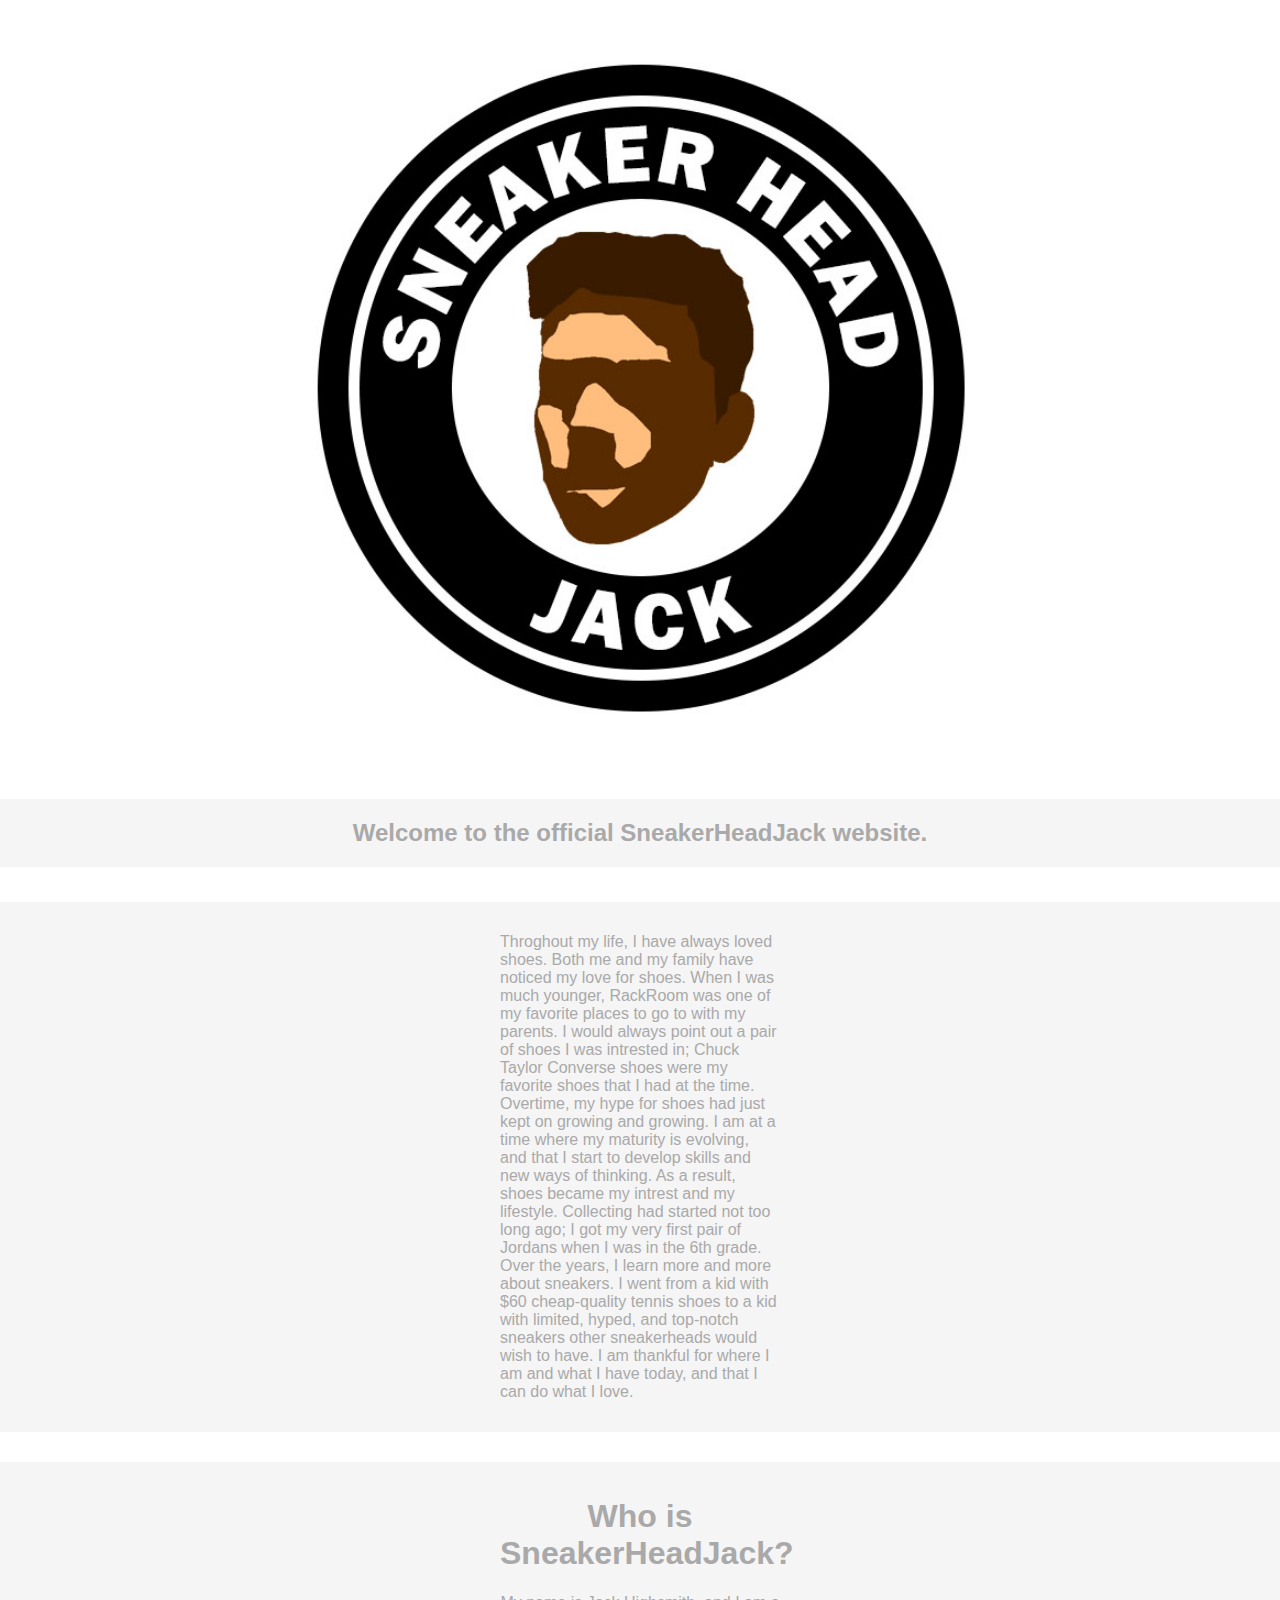
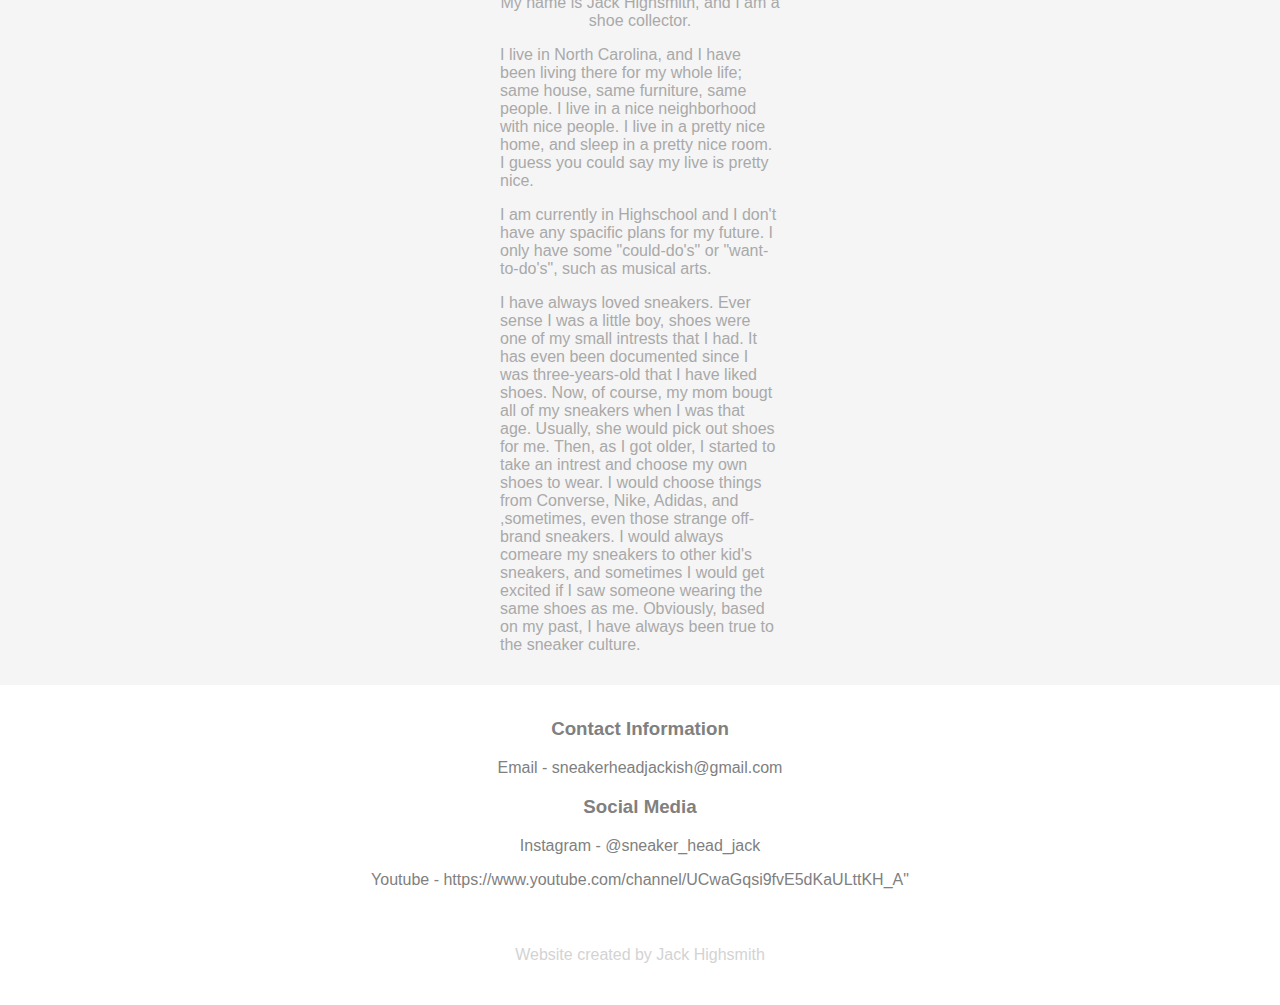
<file: index.html>
<!DOCTYPE html>
<html>
    <head>
        <title>SHJ - Welcome</title>
        <link rel="stylesheet" type="text/css" href="styles.css"/>
    </head>
    
    <body>
        <div class="logo">
            <p><img src="shjprofilepic.png" /></p>
        </div>       
        <div class="headings">
            <div class="headerBreak"></div>
             <h2>Welcome to the official SneakerHeadJack website.</h2>           
            <div class="intro_paragraph">
                <p>Throghout my life, I have always loved shoes. Both me and my family have noticed my love for shoes. When I was much younger, RackRoom was one of my favorite places to go to with my parents. I would always point out a pair of shoes I was intrested in; Chuck Taylor Converse shoes were my favorite shoes that I had at the time. Overtime, my hype for shoes had just kept on growing and growing. I am at a time where my maturity is evolving, and that I start to develop skills and new ways of thinking. As a result, shoes became my intrest and my lifestyle. Collecting had started not too long ago; I got my very first pair of Jordans when I was in the 6th grade. Over the years, I learn more and more about sneakers. I went from a kid with $60 cheap-quality tennis shoes to a kid with limited, hyped, and top-notch sneakers other sneakerheads would wish to have. I am thankful for where I am and what I have today, and that I can do what I love.</p>
            </div>
                         <div class="who">
                        <div class="jack">
                 <h1>Who is SneakerHeadJack?</h1>         
                 <p>My name is Jack Highsmith, and I am a shoe collector.</p>
                         </div>
                 <p>I live in North Carolina, and I have been living there for my whole life; same house, same furniture, same people. I live in a nice neighborhood with nice people. I live in a pretty nice home, and sleep in a pretty nice room. I guess you could say my live is pretty nice.</p> 
                 <p>I am currently in Highschool and I don't have any spacific plans for my future. I only have some "could-do's" or "want-to-do's", such as musical arts. </p>
                 <p>I have always loved sneakers. Ever sense I was a little boy, shoes were one of my small intrests that I had. It has even been documented since I was three-years-old that I have liked shoes. Now, of course, my mom bougt all of my sneakers when I was that age. Usually, she would pick out shoes for me. Then, as I got older, I started to take an intrest and choose my own shoes to wear. I would choose things from Converse, Nike, Adidas, and ,sometimes, even those strange off-brand sneakers. I would always comeare my sneakers to other kid's sneakers, and sometimes I would get excited if I saw someone wearing the same shoes as me. Obviously, based on my past, I have always been true to the sneaker culture.</p>
             </div>
                  <div class="contact">
                      <h3>Contact Information</h3>
                      <p>Email - sneakerheadjackish@gmail.com</p>
                      <h3>Social Media</h3>
                      <p>Instagram - @sneaker_head_jack</p>
                      <p>Youtube - https://www.youtube.com/channel/UCwaGqsi9fvE5dKaULttKH_A"</p>
                  </div>
            <div class="copyright">
                <p> Website created by Jack Highsmith</p>
            </div>
        </div> 
    </body>
</html>
</file>
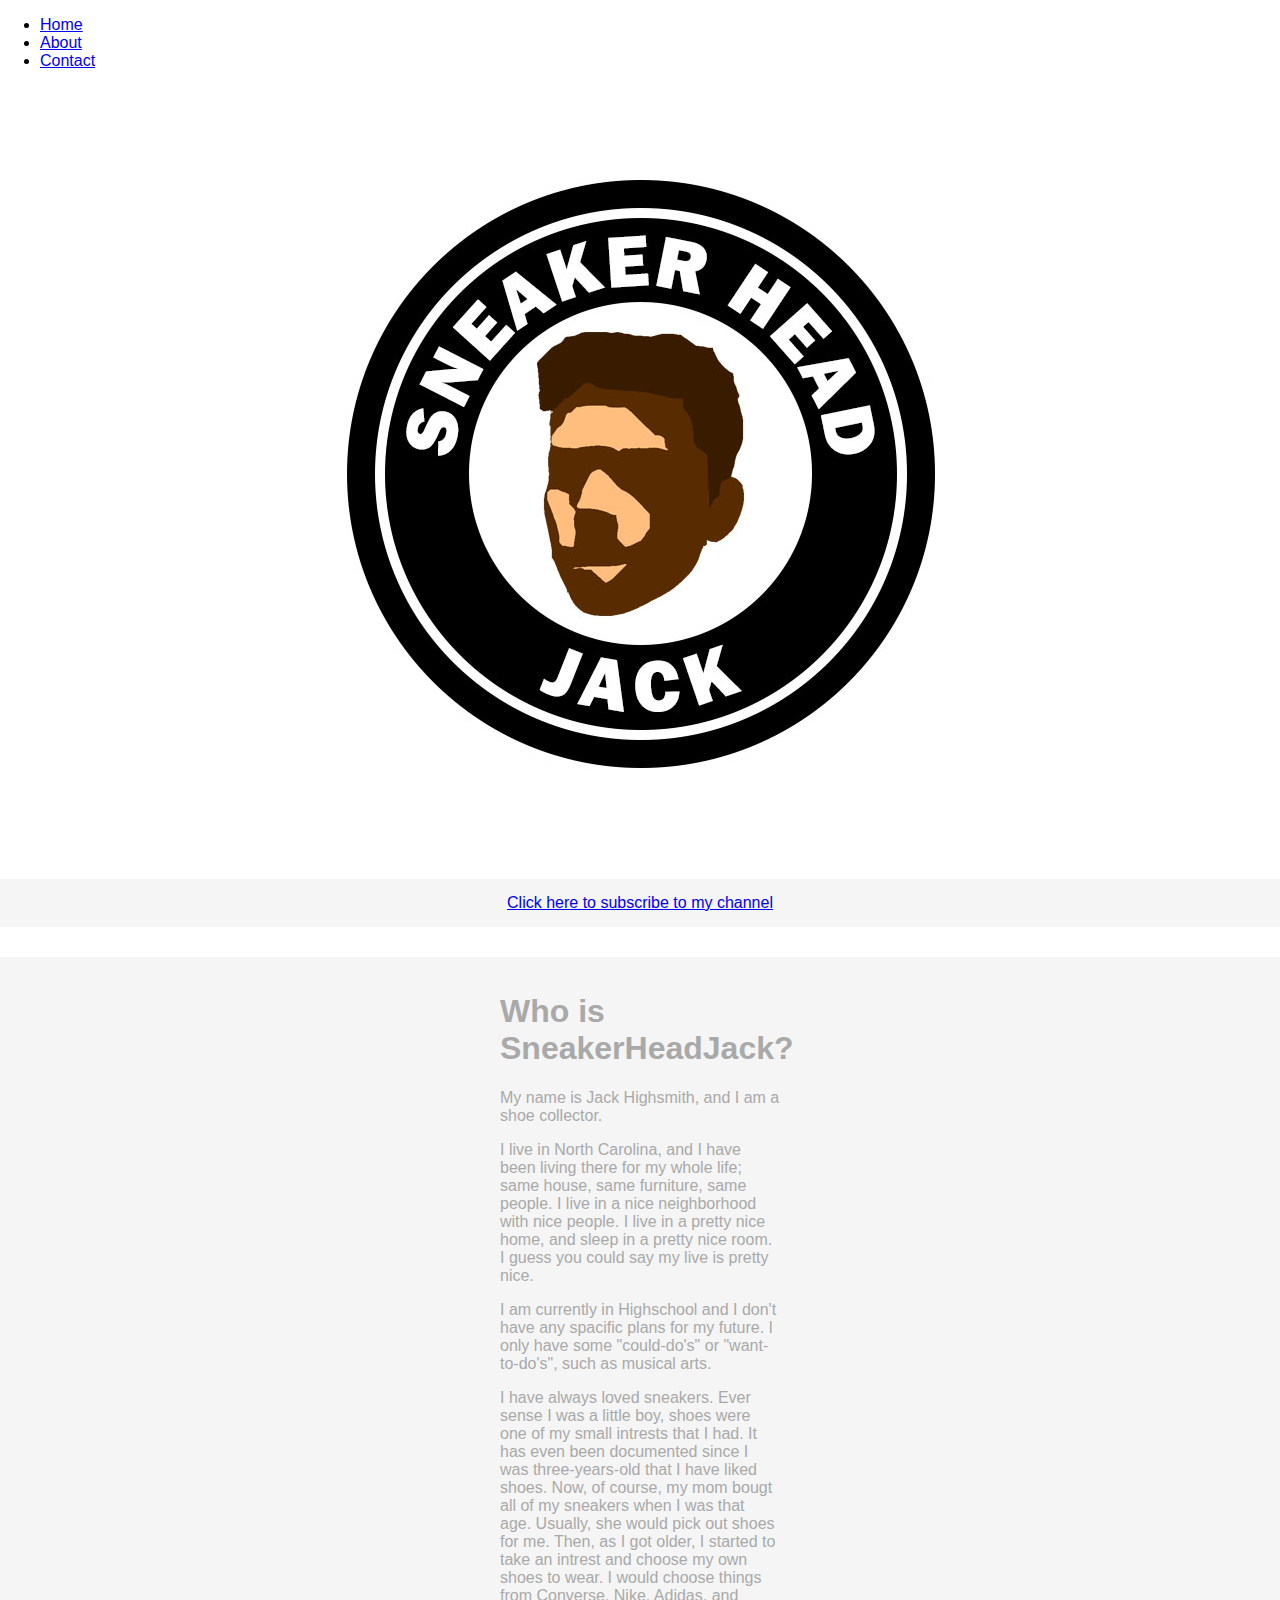
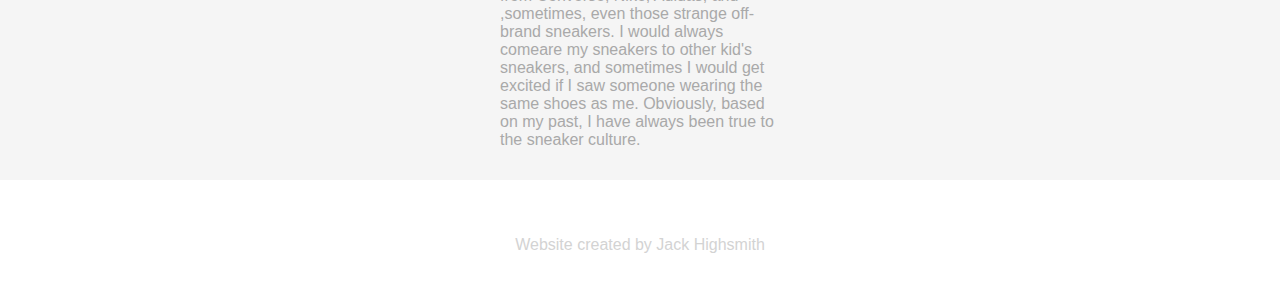
<file: about.html>
<!DOCTYPE html>
<html>
    <head>
        <title>SHJ - About</title>
        <link rel="stylesheet" type="text/css" href="styles.css"/>
    </head>
    
    <body>
        
           <div class="nav">
            <ul>
               <li><a href="http://sneakerheadjack.ga/index.html">Home</a></li>
               <li><a href="http://sneakerheadjack.ga/about.html">About</a></li>
               <li><a href="http://sneakerheadjack.ga/contact.html">Contact</a></li>
            </ul>
           </div>
        <div class="logo">
            <p><img src="shjprofilepic.png"></p>
        </div>
        
        <div class="headings">
             
                  <div class="subscribe">
                    <a href="https://www.youtube.com/channel/UCwaGqsi9fvE5dKaULttKH_A">Click here to subscribe to my channel </a>
                    
                  </div>
             <div class="who">
                 <h1>Who is SneakerHeadJack?</h1>
                 <p>My name is Jack Highsmith, and I am a shoe collector.</p>
                 <p>I live in North Carolina, and I have been living there for my whole life; same house, same furniture, same people. I live in a nice neighborhood with nice people. I live in a pretty nice home, and sleep in a pretty nice room. I guess you could say my live is pretty nice.</p> 
                 <p>I am currently in Highschool and I don't have any spacific plans for my future. I only have some "could-do's" or "want-to-do's", such as musical arts. </p>
                 <p>I have always loved sneakers. Ever sense I was a little boy, shoes were one of my small intrests that I had. It has even been documented since I was three-years-old that I have liked shoes. Now, of course, my mom bougt all of my sneakers when I was that age. Usually, she would pick out shoes for me. Then, as I got older, I started to take an intrest and choose my own shoes to wear. I would choose things from Converse, Nike, Adidas, and ,sometimes, even those strange off-brand sneakers. I would always comeare my sneakers to other kid's sneakers, and sometimes I would get excited if I saw someone wearing the same shoes as me. Obviously, based on my past, I have always been true to the sneaker culture.</p>
             </div>
            <div class="copyright">
                <p> Website created by Jack Highsmith</p>
            </div>

        </div>
     
        

        
    </body>
</html>
</file>
<file: styles.css>
body {
    background-image: url(http://i.imgur.com/c21E9IC.gif);
    font-family: sans-serif;
    width: 100%;
    height: 100%;
    padding: 0%;
    margin: 0%;  
}
.logo {
    margin:auto;
    width: auto;
    height: auto;
    text-align: center;
    padding: 50px;
}
a {
    display: inline;
}
h2 {
    background-color: whitesmoke;
    padding: 20px;
    color: darkgray;   
}
.headings {
    background-color:white;
    text-align: center;
    padding-bottom: 0px
}
.subscribe {
    background-color: whitesmoke;
    border-top: 15px solid white;
    border-bottom: 15px solid white;
    padding: 15px;
}
.intro_paragraph {
    color: darkgray;
    background-color: whitesmoke;
    border-bottom: 15px solid white;
    border-top: 15px solid white;
    text-align:left;
    padding: 15px;
    padding-left: 500px;
    padding-right: 500px;
}
.copyright {
    color: lightgrey;
    border-bottom: 15px solid white;
    border-top: 15px solid white;
    padding: 10px;
}
.headerBreak {
    width: 100%;
    height: 0%;
    border-top: 1px solid white;
}
.who {
    border-bottom: 15px solid white;
    border-top: 15px solid white;
    text-align: left; 
    padding-top: 15px;
    padding-bottom: 15px;
    color: darkgray;
    background-color: whitesmoke;
    padding-left: 500px;
    padding-right: 500px;
}
.contact {
    color: gray
}
.jack {
    text-align: center
}
.logo img {
    cursor: pointer;
    transition: transform 0.5s;
}
.logo:hover img {
    transform: scale(1.1,1.1)
}
</file>
